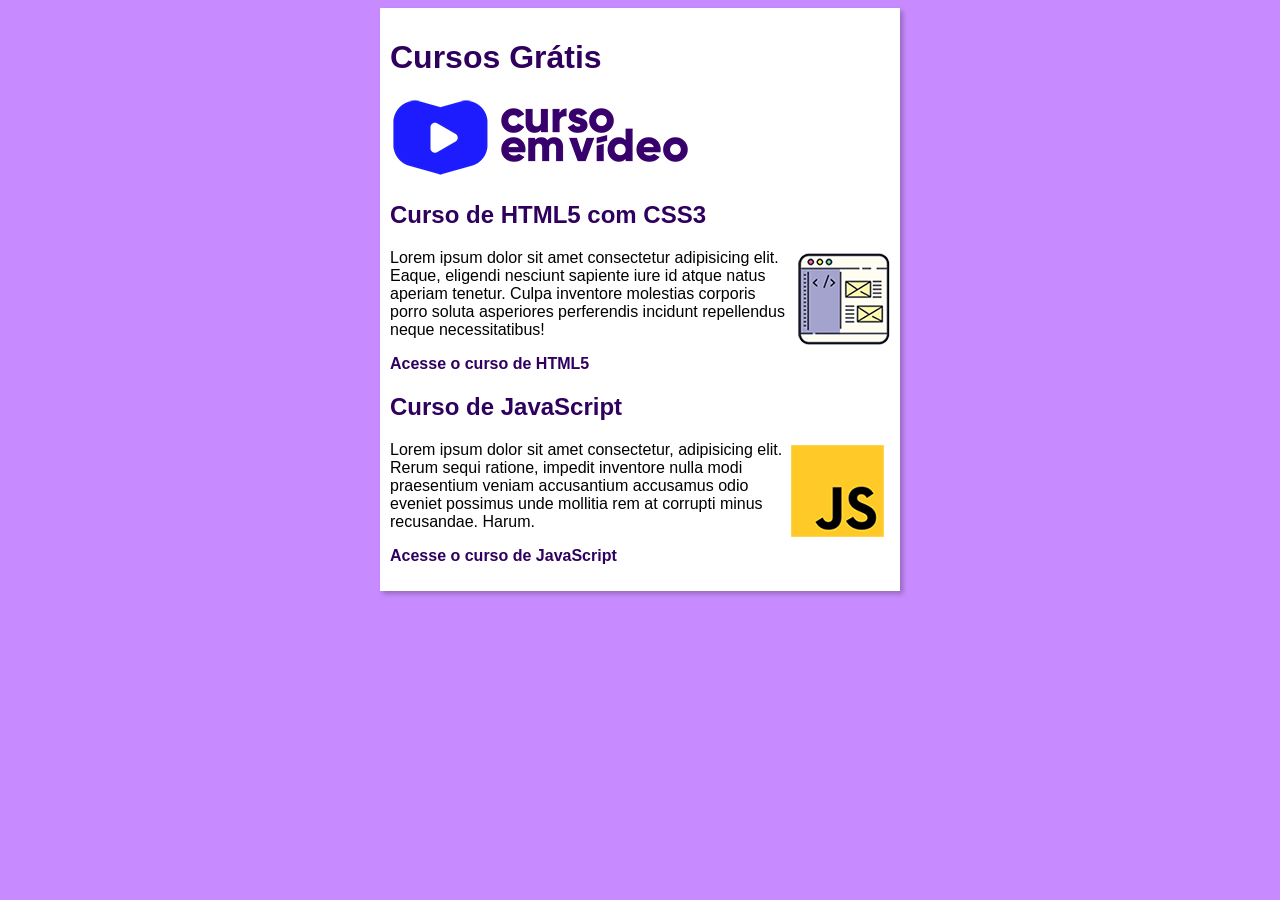
<file: index.html>
<!DOCTYPE html>
<html lang="pt-br">
<head>
    <meta charset="UTF-8">
    <meta name="viewport" content="width=device-width, initial-scale=1.0">
    <title>Curso em Video</title>
    <link rel="stylesheet" href="estilos/style.css">
</head>
<body>
    <main>
        <header>
            <h1>Cursos Grátis</h1>
            <img src="imagens/curso-em-video-cor.png" alt="Curso em Vídeo">
        </header>
        <article>
            <h2>Curso de HTML5 com CSS3</h2>
            <img class="lado" src="imagens/curso-html-css.png" alt="Curso HTML">
            <p>Lorem ipsum dolor sit amet consectetur adipisicing elit. Eaque, eligendi nesciunt sapiente iure id atque natus aperiam tenetur. Culpa inventore molestias corporis porro soluta asperiores perferendis incidunt repellendus neque necessitatibus!</p>
            <p><a href="curso-html.html">Acesse o curso de HTML5</a></p>
        </article>
        <article>
            <h2>Curso de JavaScript</h2>
            <img class="lado" src="imagens/curso-javascript.png" alt="Curso JavaScript">
            <p>Lorem ipsum dolor sit amet consectetur, adipisicing elit. Rerum sequi ratione, impedit inventore nulla modi praesentium veniam accusantium accusamus odio eveniet possimus unde mollitia rem at corrupti minus recusandae. Harum.</p>
            <p><a href="curso-js.html">Acesse o curso de JavaScript</a></p>
        </article>
    </main>    
</body>
</html>
</file>
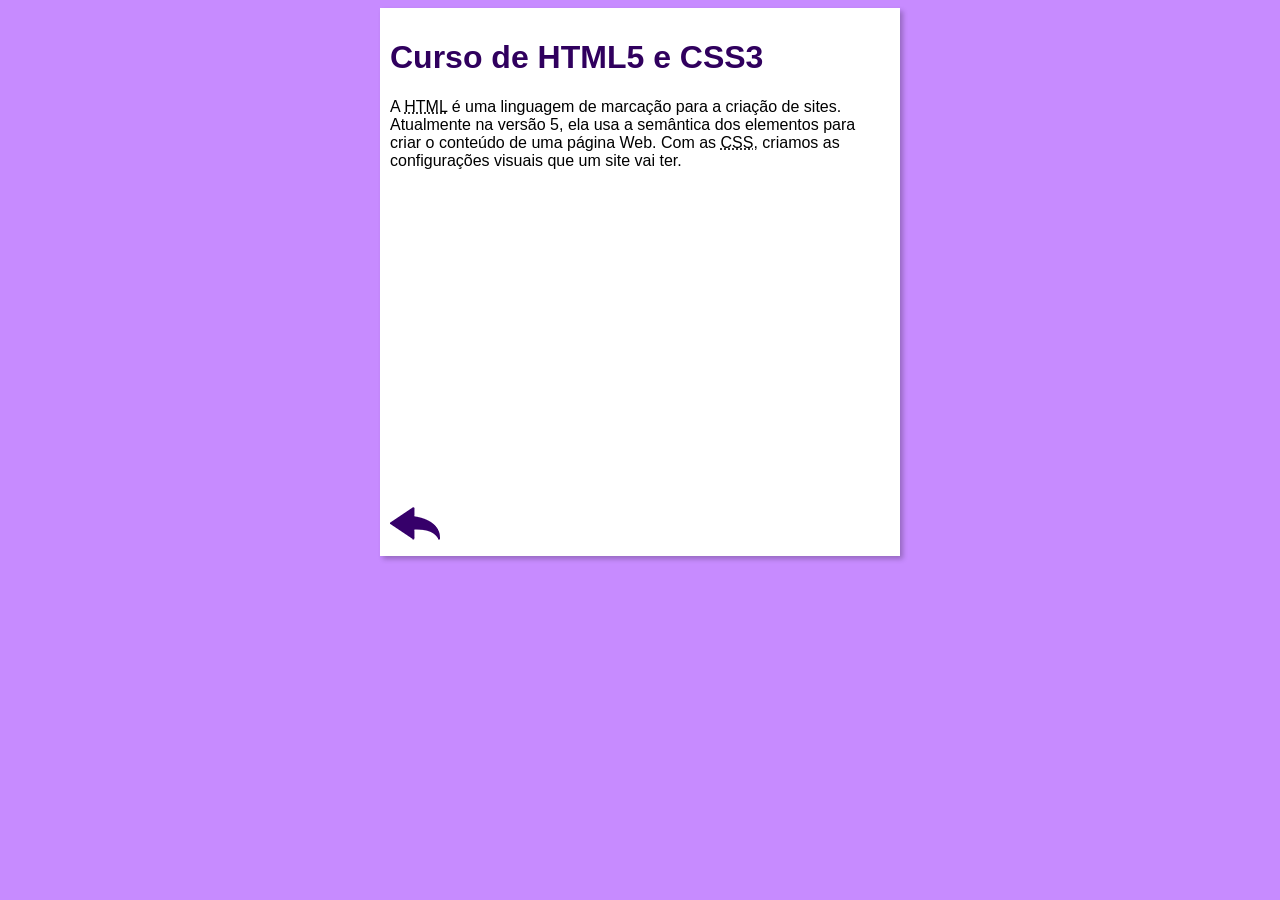
<file: curso-html.html>
<!DOCTYPE html>
<html lang="pt-br">
<head>
    <meta charset="UTF-8">
    <meta name="viewport" content="width=device-width, initial-scale=1.0">
    <title>Curso de HTML</title>
    <link rel="stylesheet" href="estilos/style.css">
</head>
<body>
    <main>
        <header>
            <h1>Curso de HTML5 e CSS3</h1>
        </header>
        <article>
            <p>A <abbr title="HyperText Markup Language">HTML</abbr> é uma linguagem de marcação para a criação de sites. Atualmente na versão 5, ela usa a semântica dos elementos para criar o conteúdo de uma página Web. Com as <abbr title="Cascading Style Sheets">CSS</abbr>, criamos as configurações visuais que um site vai ter.</p>

            <iframe width="560" height="315" src="https://www.youtube.com/embed/riSVzwlSnhw?si=M5d-_VCC-PT6MOwG" title="YouTube video player" frameborder="0" allow="accelerometer; autoplay; clipboard-write; encrypted-media; gyroscope; picture-in-picture; web-share" referrerpolicy="strict-origin-when-cross-origin" allowfullscreen></iframe>

            <a href="index.html"><img src="imagens/btn-back.png" alt="Voltar"></a>
            
        </article>
    </main>
</body>
</html>
</file>
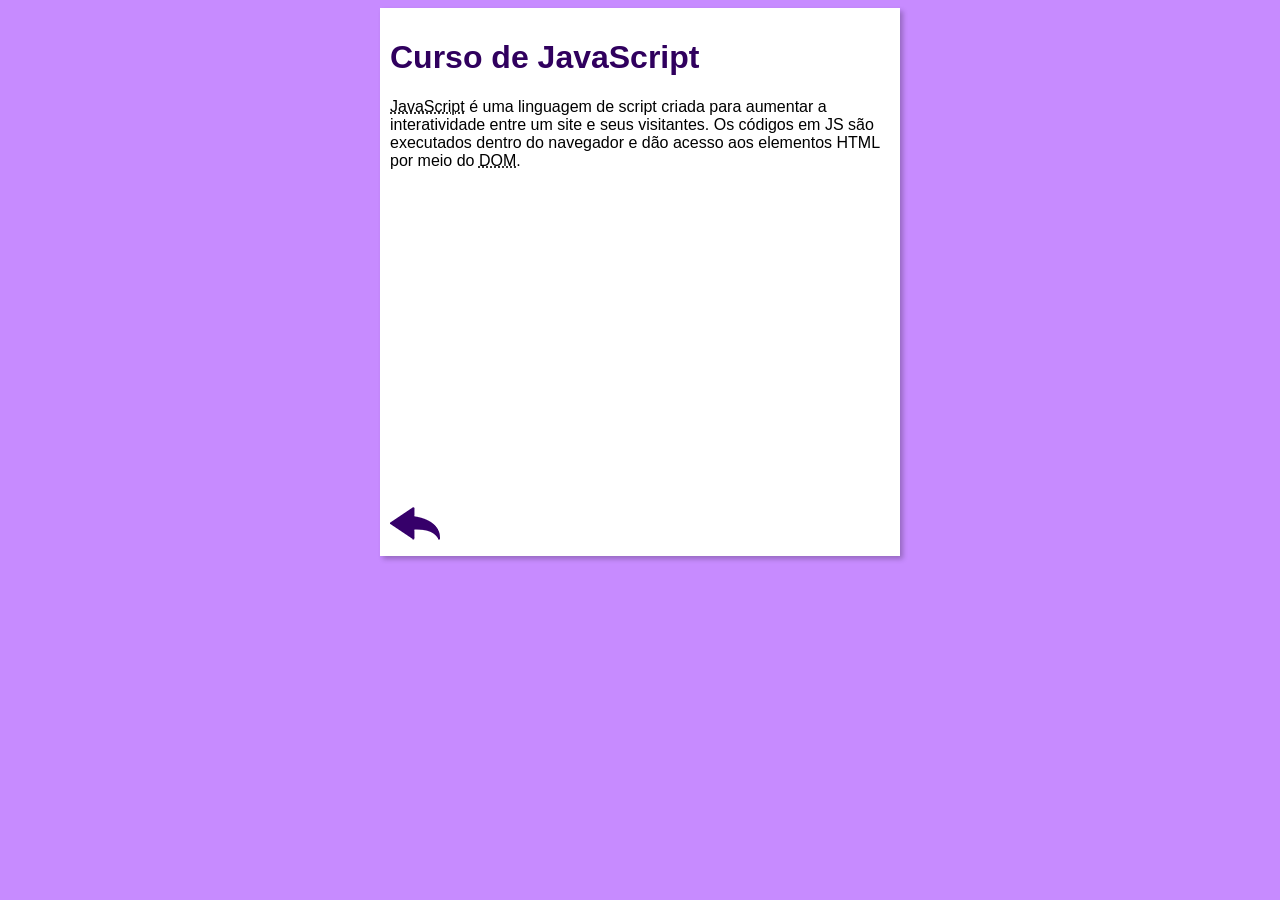
<file: curso-js.html>
<!DOCTYPE html>
<html lang="pt-br">
<head>
    <meta charset="UTF-8">
    <meta name="viewport" content="width=device-width, initial-scale=1.0">
    <title>Curso de JavaScript</title>
    <link rel="stylesheet" href="estilos/style.css">
</head>
<body>
    <main>
        <header>
            <h1>Curso de JavaScript</h1>
        </header>
        <article>
            <p><abbr title="JavaScript">JavaScript</abbr> é uma linguagem de script criada para aumentar a interatividade entre um site e seus visitantes. Os códigos em JS são executados dentro do navegador e dão acesso aos elementos HTML por meio do <abbr title="Document Object Model">DOM</abbr>.</p>

            <iframe width="560" height="315" src="https://www.youtube.com/embed/BXqUH86F-kA" frameborder="0" allow="accelerometer; autoplay; encrypted-media; gyroscope; picture-in-picture" allowfullscreen></iframe>

            <a href="index.html"><img src="imagens/btn-back.png" alt="Voltar"></a>
        </article>
    </main>
</body>
</html>
</file>
<file: estilos/style.css>
* {
    font-family: Arial, Helvetica, sans-serif;
    font-size: 16px;
}

body {
    background-color: rgb(199, 139, 255);
}

main {
    background-color: white;
    width: 500px;
    margin: auto;
    padding: 10px;
    box-shadow: 3px 3px 5px rgba(0, 0, 0, 0.247);
}

h1 {
    font-size: 2em;
    color: rgb(48, 0, 94);
}

h2 {
    font-size: 1.5em;
    color: rgb(48, 0, 94);
}

img.lado {
    float: right;
}

a {
    text-decoration: none;
    font-weight: bold;
    color: rgb(48, 0, 94);
}

a:hover {
    text-decoration: underline;
    color: rgb(32, 32, 255);
}
</file>
